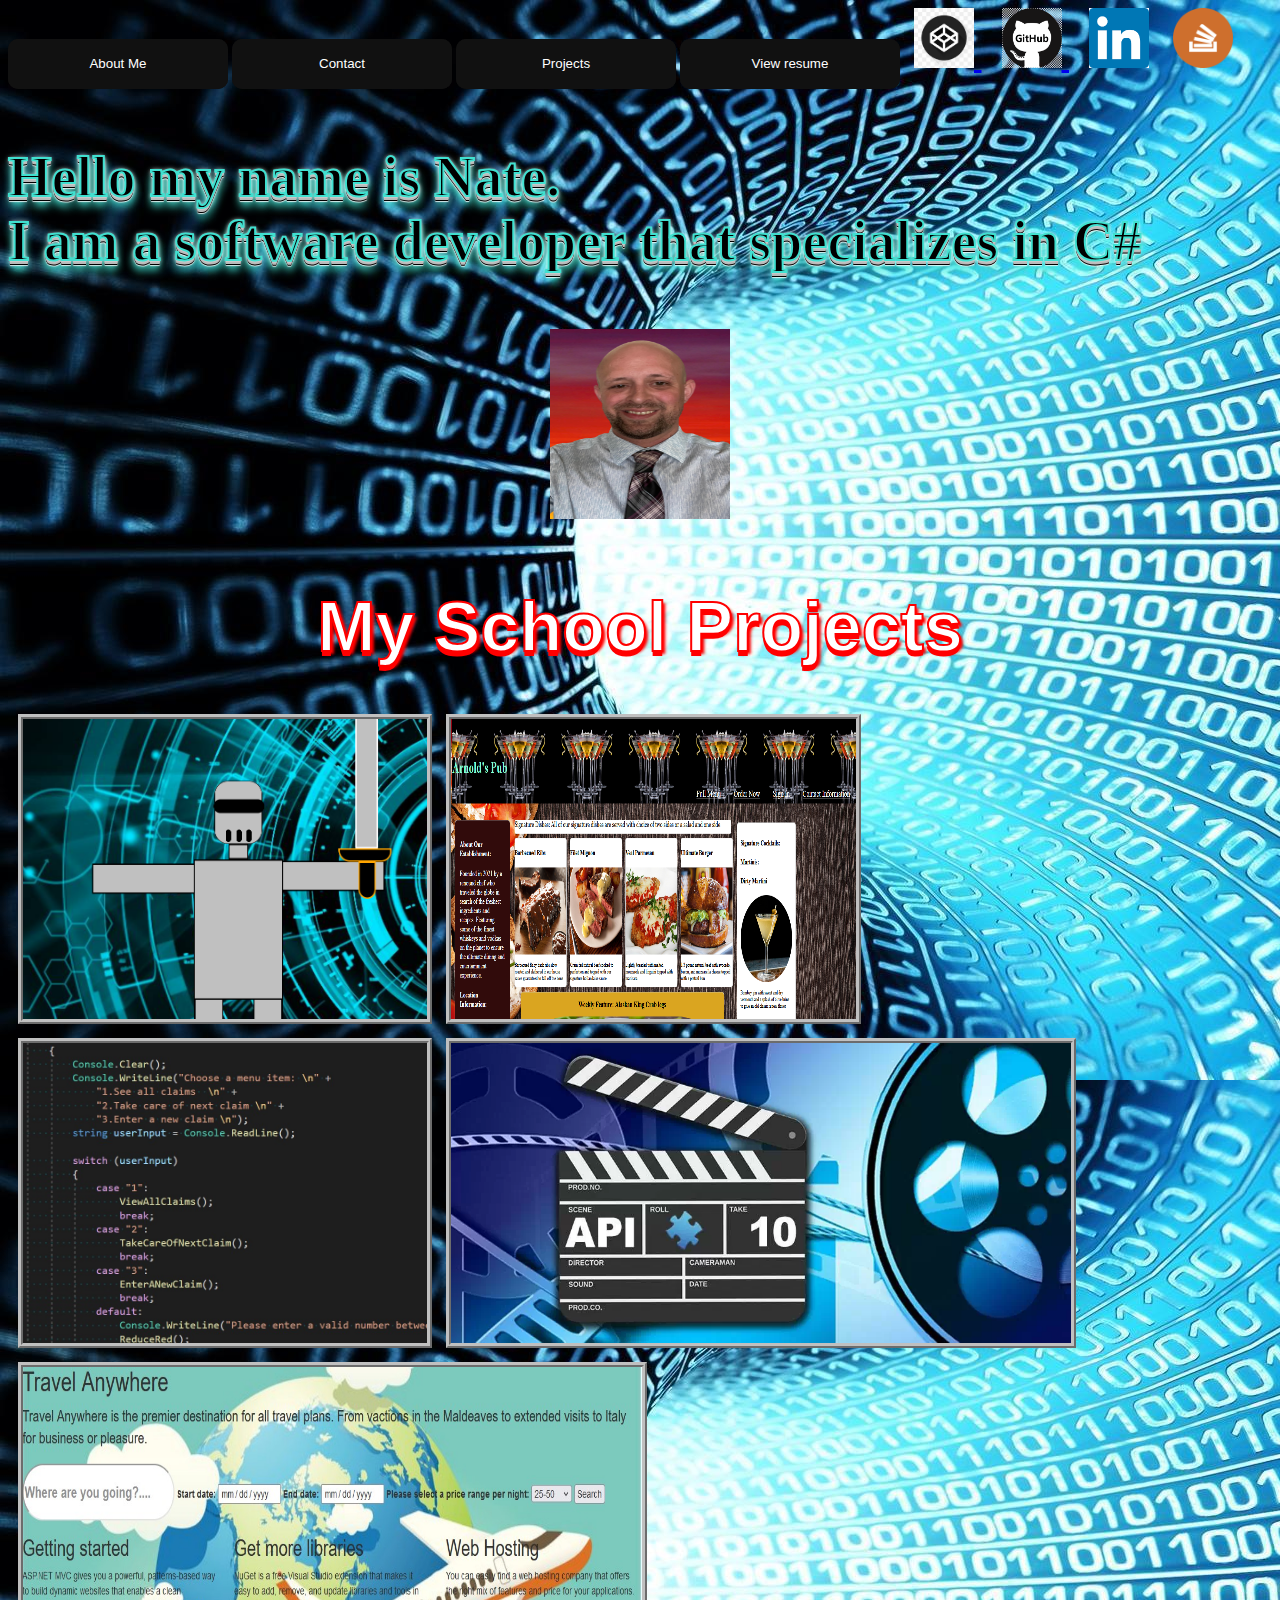
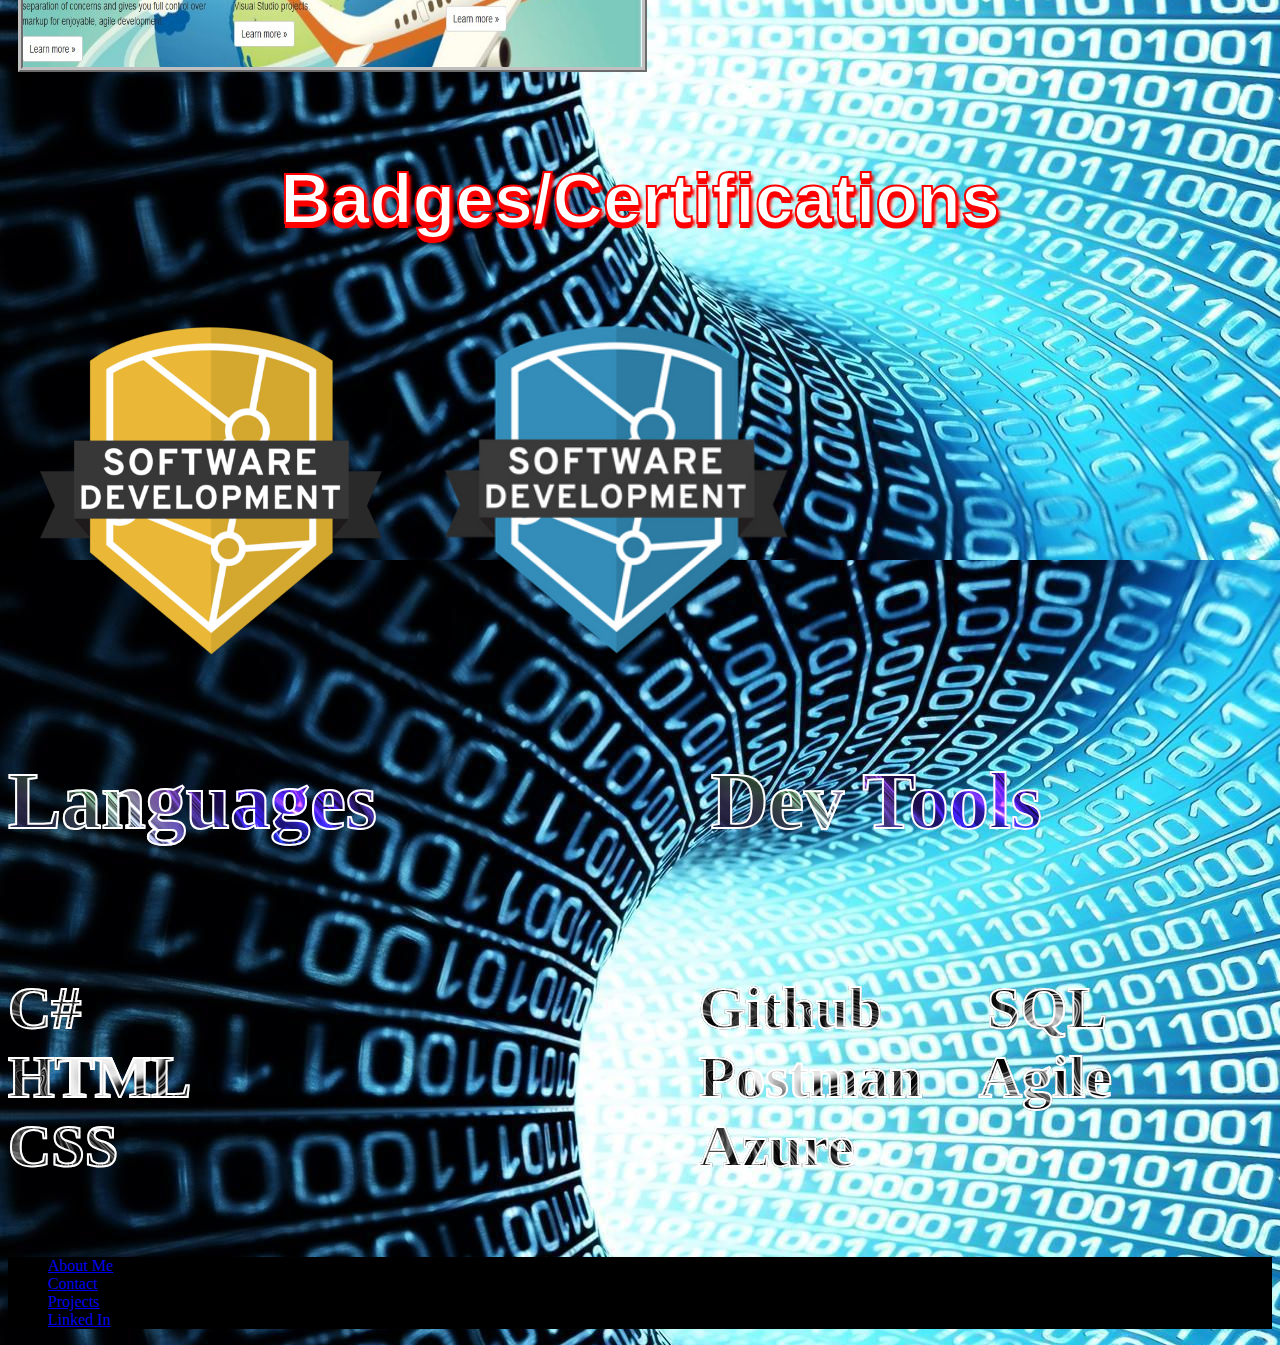
<file: index.html>
<!DOCTYPE html>
<html lang="en">
<head>
    <meta charset="UTF-8">
    <meta http-equiv="X-UA-Compatible" content="IE=edge">
    <meta name="viewport" content="width=device-width, initial-scale=1.0">
    <link href="https://cdn.jsdelivr.net/npm/bootstrap@5.0.2/dist/css/bootstrap.min.css" rel="stylesheet" integrity="sha384-EVSTQN3/azprG1Anm3QDgpJLIm9Nao0Yz1ztcQTwFspd3yD65VohhpuuCOmLASjC" crossorigin="anonymous">
    <link rel="stylesheet" href="main.css">
    <title>Nathan Arnold's Portfolio</title>
</head>
  
  <a href="./about.html">
<button class="glow-on-hover" type="button">About Me</button></a>
<a href="./contact.html">
  <button class="glow-on-hover" type="button">Contact</button></a>
  <a href="#projects">
    <button class="glow-on-hover" type="button">Projects</button></a>
    <a href="./assets/resume.rtf">
      <button class="glow-on-hover" type="button">View resume</button></a>
      
    
    <a class="i i-codepen" href="https://codepen.io/narnonis1/pens/public"> 
      <img src="./assets/codepen.jpg" alt="Codepen" width="60" height="60">
    </a>
    <a class="i i-github" href="https://github.com/NathanArnold817/"> 
      <img src="./assets/GitHub-logo.png" alt="Github" width="60" height="60">
    </a>
    <a class="i i-linkedin" href="https://www.linkedin.com/in/nathanarnold817"> 
      <img src="./assets/Linkedin-Logo.png" alt="linkedin" width="60" height="60"></a>
      <a class="i i-stacker" href="https://stackoverflow.com/users/16700203/nate"> 
        <img src="./assets/stack.png" alt="Stackoverflow" width="60" height="60"></a>
<body class="b11">
  <a name="aboutme"></a>
    <p class="aboutme">Hello my name is Nate. <br>
      I am a software developer that specializes in C#
    </p>
  <div class = "headshot">
    <img src="./assets/pic-removebg-preview.png" alt="..." class="rounded-circle" width="180" height="190"> 
  </div><br/>
 
  
  <h1 class ="projects">My School Projects</h1>
  <a name="projects"></a>
  <a href="https://codepen.io/narnonis1/pen/wvJRKyX">
    <img src="./assets/creature.png" alt="Creature Project" id="p1"></a>
    <a href="https://nathanarnold817.github.io/StaticStoreFront/">
      <img src="./assets/staticstore.png" alt="Static Store Front" id="p1" ></a>
      <a href="https://github.com/NathanArnold817/GoldBadge">
        <img src="./assets/goldbadge.jpg" alt="Gold Badge Challenges" id="p1"></a>
        <a href="https://github.com/Nenright99/BlueBadgeFinal">
          <img src="./assets/Movie.jpg" alt="Movie Rating Api" id="p2"></a>
          <a href="https://github.com/NathanArnold817/TravelAnywhere">
            <img src="./assets/final.jpg" alt="Travel Site Mvc" id="p2"></a>
            <br><br><br>
            
            <h1 class ="projects">Badges/Certifications</h1>
              <a href ="https://www.credly.com/earner/earned/badge/dadd42be-28f1-4d90-a4b9-1278d5b138a1">
                <img src="./assets/SD_gold_badge.png" alt="1150 Academy Gold Badge"   id ="C1"></a>
              <a href ="https://www.credly.com/earner/earned/badge/2491c63c-74cc-4039-bffb-64da67898ec6">
                <img src="./assets/SD_Blue.png" alt="1150 Academy Blue Badge"  id="C1"></a>
                <br>
            
                <h2 class="title title-lang">Languages</h2>
                <h2 class="title title-dev">Dev Tools</h2><br>
                <p class="tools tools-lang">C#<br>HTML<br>CSS</p>
                <p class="tools tools-dev">Github&nbsp;&nbsp;&nbsp;&nbsp;&nbsp;&nbsp;&nbsp;SQL<br>Postman&nbsp;&nbsp;&nbsp;
                  Agile<br>Azure<br></p>

               
          <script src="https://cdn.jsdelivr.net/npm/bootstrap@5.0.2/dist/js/bootstrap.bundle.min.js" integrity="sha384-MrcW6ZMFYlzcLA8Nl+NtUVF0sA7MsXsP1UyJoMp4YLEuNSfAP+JcXn/tWtIaxVXM" crossorigin="anonymous"></script>
          </body>
          <footer><ul class="nav justify-content-end">
            <li class="nav-item">
              <a class="nav-link active" aria-current="page" href="./about.html">About Me</a>
            </li>
            <li class="nav-item">
              <a class="nav-link active" aria-current="page" href="./contact.html">Contact</a>
            </li>
            <li class="nav-item">
              <a class="nav-link" href="#projects">Projects</a>
            </li>
            <li class="nav-item">
              <a class="nav-link" href="https://www.linkedin.com/in/nathanarnold817">Linked In</a>
            </li>
          </ul></footer>
          </html>
</file>
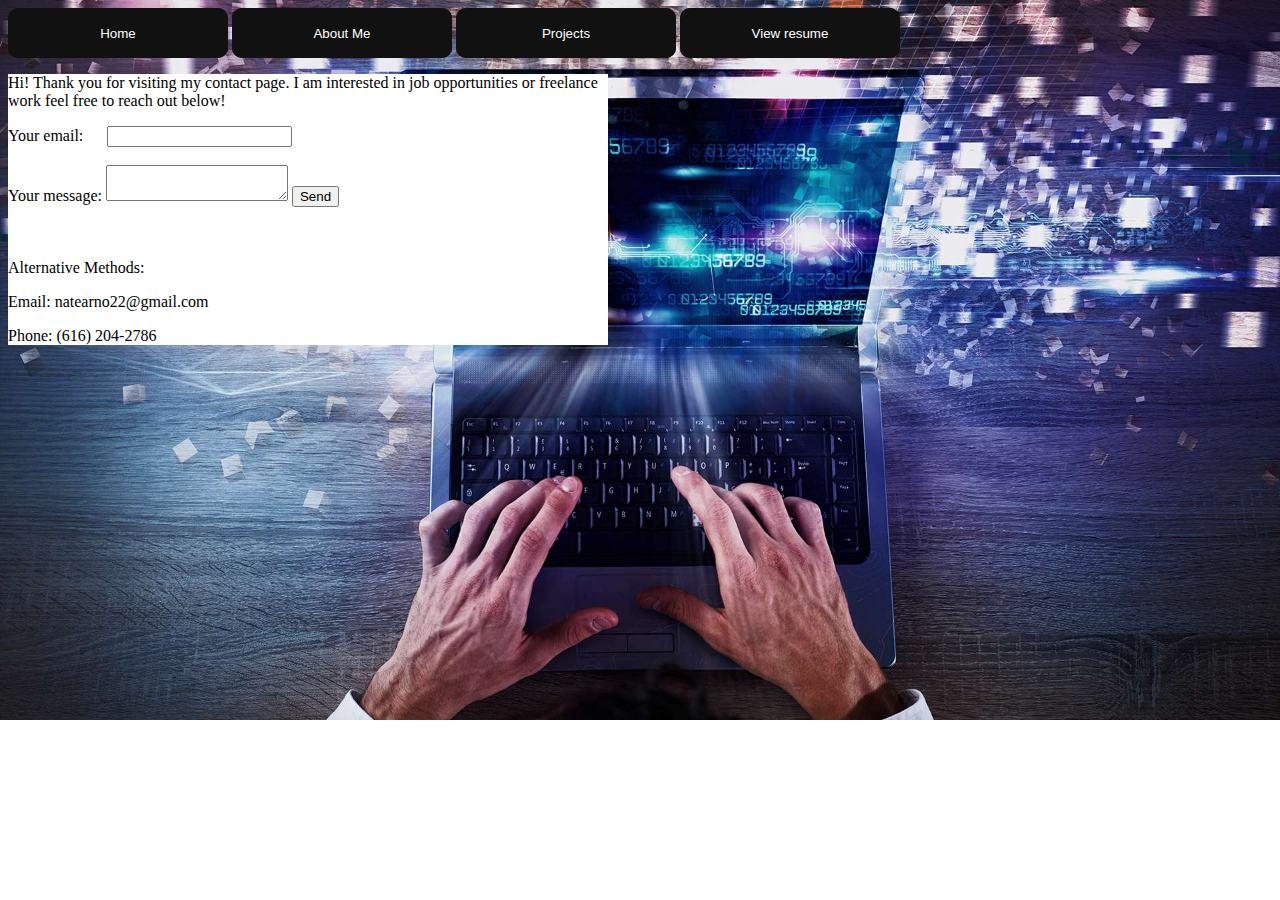
<file: contact.html>
<!DOCTYPE html>
<html lang="en">
<head>
    <meta charset="UTF-8">
    <meta http-equiv="X-UA-Compatible" content="IE=edge">
    <meta name="viewport" content="width=device-width, initial-scale=1.0">
    <link rel="stylesheet" href="main.css">
    <title>Contact me</title>
    <a href="./index.html">
        <button class="glow-on-hover" type="button">Home</button></a>
        <a href="./about.html">
            <button class="glow-on-hover" type="button">About Me</button></a>
            <a href="./index.html#projects">
                <button class="glow-on-hover" type="button">Projects</button></a>
                <a href="./assets/resume.rtf">
                  <button class="glow-on-hover" type="button">View resume</button></a>
</head>
<div class="p30">
<body id="b2">
    <p>Hi! Thank you for visiting my contact page. I am interested in job opportunities or freelance work feel free to reach out below!</p>

    <div class="email">
        <form
        action="https://formspree.io/f/meqvvqwg"
        method="POST">
        
        <label>
          Your email: &nbsp;&nbsp;&nbsp;&nbsp;
    <input type="email" name="_replyto">
  </label><br/><br/>
  <label>
    Your message:
    <textarea name="message"></textarea>
  </label>
  <button type="submit">Send</button>
</form>
 </div><br><br>
 <p>Alternative Methods:</p>
 <p>Email: natearno22@gmail.com</p>
 <p>Phone: (616) 204-2786</p>
</div>
</body>
</html>
</file>
<file: main.css>
body{
    background-image: url("./assets/Background.jpg");
}
#b11{
    flex-shrink: 3;
}
.aboutme{
    text-align: left;
    /* https://markdotto.com/playground/3d-text/ */
    font-weight:800;
    font-size: 3.5em;
    -webkit-text-stroke-width: 2px;
    -webkit-text-stroke-color: turquoise;
    text-shadow: 0 1px 0 #ccc,
               0 2px 0 #c9c9c9,
               0 3px 0 #bbb,
               0 4px 0 #b9b9b9,
               0 5px 0 black,
               0 5px 0 #aaa,
               0 6px 1px rgba(255, 255, 255, 0.767),
               0 0 5px rgba(255, 255, 255, 0.767),
               0 1px 3px rgba(255, 255, 255, 0.767),
               0 3px 5px rgba(255, 255, 255, 0.767),
               0 5px 10px turquoise,
               0 10px 10px turquoise;
}
.headshot{
    text-align: center;
    /* background-image: url(./assets/silverbg.jpg); */

}
.projects{
    text-align: center;
    font-family: 'Ubuntu', sans-serif;
    font-size: 70px;
    font-weight: 600;
    color: white;
    text-shadow: 3px 3px 3px red,
   0 5px 0 red;
   -webkit-text-stroke-width: 2px;
    -webkit-text-stroke-color: red;
}

#p1{
    display: inline;
    text-align: center;
    margin-left:10px;
    width: 32%;
    height: 300px;
    border: 5px ridge silver;
}
#p2{
    margin-top: 10px;
    margin-left: 10px;
    width: 49%;
    height: 300px;
    border: 5px ridge silver;
}
#C1{
    width: 32%;
    height: 400px;
}
.title{
    flex-wrap: wrap;
    display: inline-block;
    font-size: 80px;
    font-weight: 800;
    background-image: url(./assets/metallicbg.jpg);
    -webkit-background-clip: text;
    -webkit-text-fill-color: transparent;
    -webkit-text-stroke-width: 2px;
    -webkit-text-stroke-color: White;
}
.tools{
    flex-wrap:wrap;
    display: inline-block;
    font-size: 60px;
    font-weight: 700;
    background-image: url(./assets/metallictext.jpg);
    -webkit-background-clip: text;
    -webkit-text-fill-color: transparent;
    -webkit-text-stroke-width: 2px;
    -webkit-text-stroke-color: white;
}

.title-dev{
    float: right;
    margin-right: 230px;
}

.tools-dev{
    display: inline;
    float: right;
    margin-right: 160px;
}

.nav{
    background-color: black;
}
.glow-on-hover {
    width: 220px;
    height: 50px;
    border: none;
    outline: none;
    color: #fff;
    background: #111;
    cursor: pointer;
    position: relative;
    z-index: 0;
    border-radius: 10px;
}

.glow-on-hover:before {
    content: '';
    background: linear-gradient(45deg, #ff0000, #ff7300, #fffb00, #48ff00, #00ffd5, #002bff, #7a00ff, #ff00c8, #ff0000);
    position: absolute;
    top: -2px;
    left:-2px;
    background-size: 400%;
    z-index: -1;
    filter: blur(5px);
    width: calc(100% + 4px);
    height: calc(100% + 4px);
    animation: glowing 20s linear infinite;
    opacity: 0;
    transition: opacity .3s ease-in-out;
    border-radius: 10px;
}

.glow-on-hover:active {
    color: #000
}

.glow-on-hover:active:after {
    background: transparent;
}

.glow-on-hover:hover:before {
    opacity: 1;
}

.glow-on-hover:after {
    z-index: -1;
    content: '';
    position: absolute;
    width: 100%;
    height: 100%;
    background: #111;
    left: 0;
    top: 0;
    border-radius: 10px;
}

@keyframes glowing {
    0% { background-position: 0 0; }
    50% { background-position: 400% 0; }
    100% { background-position: 0 0; }
}

.i {
    padding: 10px;
    font-size: 30px;
    width: 50px;
    text-align: center;
  }
  
  .i:hover {
    opacity: 0.7;
  }
  .i-linkedin {
    color: white;
  }
  #b2{
      background-image: url("./assets/computer.jpg");
      background-repeat: no-repeat;
      background-size: 100%;
    }
  #b3{
      background-image: url("./assets/alaska.png");
      background-repeat: no-repeat;
      background-size: 100%;
    }
    .about{
        position: relative;
        text-align: left;
        width: 450px;
        height:auto;
        background:coral;
        font-size: 22px;
    }
    .vpics{
        float:right;
        width: 40%;
        height: 250px;
    }
    .p30{
        background-color: white;
        width:600px;
        height:auto;
    }
</file>
